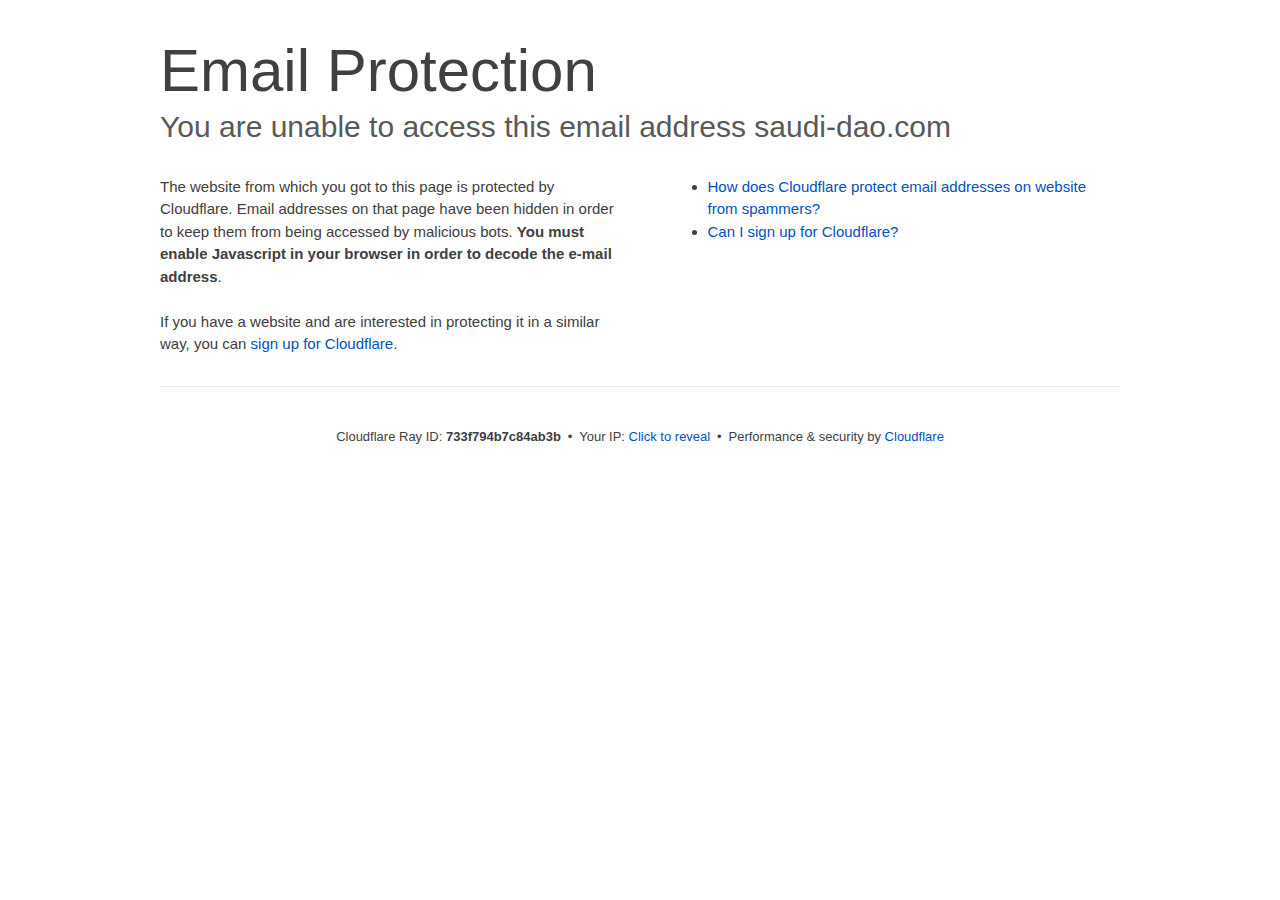
<file: email-protection.html>
<!DOCTYPE html>
<!--[if lt IE 7]> <html class="no-js ie6 oldie" lang="en-US"> <![endif]-->
<!--[if IE 7]>    <html class="no-js ie7 oldie" lang="en-US"> <![endif]-->
<!--[if IE 8]>    <html class="no-js ie8 oldie" lang="en-US"> <![endif]-->
<!--[if gt IE 8]><!--> <html class="no-js" lang="en-US"> <!--<![endif]-->
<head>
<title>Email Protection | Cloudflare</title>
<meta charset="UTF-8">
<meta http-equiv="Content-Type" content="text/html; charset=UTF-8">
<meta http-equiv="X-UA-Compatible" content="IE=Edge">
<meta name="robots" content="noindex, nofollow">
<meta name="viewport" content="width=device-width,initial-scale=1">
<link rel="stylesheet" id="cf_styles-css" href="static/css/cf.errors.css">
<!--[if lt IE 9]><link rel="stylesheet" id='cf_styles-ie-css' href="/cdn-cgi/styles/cf.errors.ie.css" /><![endif]-->
<style>body{margin:0;padding:0}</style>


<!--[if gte IE 10]><!-->
<script>
  if (!navigator.cookieEnabled) {
    window.addEventListener('DOMContentLoaded', function () {
      var cookieEl = document.getElementById('cookie-alert');
      cookieEl.style.display = 'block';
    })
  }
</script>
<!--<![endif]-->


</head>
<body>
  <div id="cf-wrapper">
    <div class="cf-alert cf-alert-error cf-cookie-error" id="cookie-alert" data-translate="enable_cookies">Please enable cookies.</div>
    <div id="cf-error-details" class="cf-error-details-wrapper">
      <div class="cf-wrapper cf-header cf-error-overview">
        <h1 data-translate="block_headline">Email Protection</h1>
        <h2 class="cf-subheadline"><span data-translate="unable_to_access">You are unable to access this email address</span> saudi-dao.com</h2>
      </div><!-- /.header -->

      <div class="cf-section cf-wrapper">
        <div class="cf-columns two">
          <div class="cf-column">
            <p>The website from which you got to this page is protected by Cloudflare. Email addresses on that page have been hidden in order to keep them from being accessed by malicious bots. <strong>You must enable Javascript in your browser in order to decode the e-mail address</strong>.</p>
            <p>If you have a website and are interested in protecting it in a similar way, you can <a rel="noopener noreferrer" href="javascript:;">sign up for Cloudflare</a>.</p>
          </div>

          <div class="cf-column">
            <div class="grid_4">
              <div class="rail">
                  <div class="panel">
                      <ul class="nobullets">
                        <li><a rel="noopener noreferrer" class="modal-link-faq" href="javascript:;">How does Cloudflare protect email addresses on website from spammers?</a></li>
                        <li><a rel="noopener noreferrer" class="modal-link-faq" href="javascript:;">Can I sign up for Cloudflare?</a></li>
                    </ul>
                </div>
              </div>
            </div>
          </div>
        </div>
      </div><!-- /.section -->

      <div class="cf-error-footer cf-wrapper w-240 lg:w-full py-10 sm:py-4 sm:px-8 mx-auto text-center sm:text-left border-solid border-0 border-t border-gray-300">
  <p class="text-13">
    <span class="cf-footer-item sm:block sm:mb-1">Cloudflare Ray ID: <strong class="font-semibold">733f794b7c84ab3b</strong></span>
    <span class="cf-footer-separator sm:hidden">&bull;</span>
    <span id="cf-footer-item-ip" class="cf-footer-item hidden sm:block sm:mb-1">
      Your IP:
      <button type="button" id="cf-footer-ip-reveal" class="cf-footer-ip-reveal-btn">Click to reveal</button>
      <span class="hidden" id="cf-footer-ip">134.195.196.85</span>
      <span class="cf-footer-separator sm:hidden">&bull;</span>
    </span>
    <span class="cf-footer-item sm:block sm:mb-1"><span>Performance &amp; security by</span> <a rel="noopener noreferrer" href="javascript:;" id="brand_link" target="_blank">Cloudflare</a></span>
    
  </p>
  <script>(function(){function d(){var b=a.getElementById("cf-footer-item-ip"),c=a.getElementById("cf-footer-ip-reveal");b&&"classList"in b&&(b.classList.remove("hidden"),c.addEventListener("click",function(){c.classList.add("hidden");a.getElementById("cf-footer-ip").classList.remove("hidden")}))}var a=document;document.addEventListener&&a.addEventListener("DOMContentLoaded",d)})();</script>
</div><!-- /.error-footer -->


    </div><!-- /#cf-error-details -->
  </div><!-- /#cf-wrapper -->

  <script>
  window._cf_translation = {};
  
  
</script>

</body>
</html>
</file>
<file: static/css/cf.errors.css>
#cf-wrapper a,#cf-wrapper abbr,#cf-wrapper article,#cf-wrapper aside,#cf-wrapper b,#cf-wrapper big,#cf-wrapper blockquote,#cf-wrapper body,#cf-wrapper canvas,#cf-wrapper caption,#cf-wrapper center,#cf-wrapper cite,#cf-wrapper code,#cf-wrapper dd,#cf-wrapper del,#cf-wrapper details,#cf-wrapper dfn,#cf-wrapper div,#cf-wrapper dl,#cf-wrapper dt,#cf-wrapper em,#cf-wrapper embed,#cf-wrapper fieldset,#cf-wrapper figcaption,#cf-wrapper figure,#cf-wrapper footer,#cf-wrapper form,#cf-wrapper h1,#cf-wrapper h2,#cf-wrapper h3,#cf-wrapper h4,#cf-wrapper h5,#cf-wrapper h6,#cf-wrapper header,#cf-wrapper hgroup,#cf-wrapper html,#cf-wrapper i,#cf-wrapper iframe,#cf-wrapper img,#cf-wrapper label,#cf-wrapper legend,#cf-wrapper li,#cf-wrapper mark,#cf-wrapper menu,#cf-wrapper nav,#cf-wrapper object,#cf-wrapper ol,#cf-wrapper output,#cf-wrapper p,#cf-wrapper pre,#cf-wrapper s,#cf-wrapper samp,#cf-wrapper section,#cf-wrapper small,#cf-wrapper span,#cf-wrapper strike,#cf-wrapper strong,#cf-wrapper sub,#cf-wrapper summary,#cf-wrapper sup,#cf-wrapper table,#cf-wrapper tbody,#cf-wrapper td,#cf-wrapper tfoot,#cf-wrapper th,#cf-wrapper thead,#cf-wrapper tr,#cf-wrapper tt,#cf-wrapper u,#cf-wrapper ul{margin:0;padding:0;border:0;font:inherit;font-size:100%;text-decoration:none;vertical-align:baseline}#cf-wrapper a img{border:none}#cf-wrapper article,#cf-wrapper aside,#cf-wrapper details,#cf-wrapper figcaption,#cf-wrapper figure,#cf-wrapper footer,#cf-wrapper header,#cf-wrapper hgroup,#cf-wrapper menu,#cf-wrapper nav,#cf-wrapper section,#cf-wrapper summary{display:block}#cf-wrapper .cf-columns:after,#cf-wrapper .cf-columns:before,#cf-wrapper .cf-section:after,#cf-wrapper .cf-section:before,#cf-wrapper .cf-wrapper:after,#cf-wrapper .cf-wrapper:before,#cf-wrapper .clearfix:after,#cf-wrapper .clearfix:before,#cf-wrapper section:after,#cf-wrapper section:before{content:" ";display:table}#cf-wrapper .cf-columns:after,#cf-wrapper .cf-section:after,#cf-wrapper .cf-wrapper:after,#cf-wrapper .clearfix:after,#cf-wrapper section:after{clear:both}#cf-wrapper{display:block;margin:0;padding:0;position:relative;text-align:left;width:100%;z-index:999999999;color:#404040!important;font-family:-apple-system,BlinkMacSystemFont,Segoe UI,Roboto,Oxygen,Ubuntu,Helvetica Neue,Arial,sans-serif!important;font-size:15px!important;line-height:1.5!important;text-decoration:none!important;letter-spacing:normal;-webkit-tap-highlight-color:rgba(246,139,31,.3);-webkit-font-smoothing:antialiased}#cf-wrapper .cf-section,#cf-wrapper section{background:0 0;display:block;margin-bottom:2em;margin-top:2em}#cf-wrapper .cf-wrapper{margin-left:auto;margin-right:auto;width:90%}#cf-wrapper .cf-columns{display:block;list-style:none;padding:0;width:100%}#cf-wrapper .cf-columns img,#cf-wrapper .cf-columns input,#cf-wrapper .cf-columns object,#cf-wrapper .cf-columns select,#cf-wrapper .cf-columns textarea{max-width:100%}#cf-wrapper .cf-columns>.cf-column{float:left;padding-bottom:45px;width:100%;box-sizing:border-box}@media screen and (min-width:49.2em){#cf-wrapper .cf-columns.cols-2>.cf-column:nth-child(n+3),#cf-wrapper .cf-columns.cols-3>.cf-column:nth-child(n+4),#cf-wrapper .cf-columns.cols-4>.cf-column:nth-child(n+3),#cf-wrapper .cf-columns.four>.cf-column:nth-child(n+3),#cf-wrapper .cf-columns.three>.cf-column:nth-child(n+4),#cf-wrapper .cf-columns.two>.cf-column:nth-child(n+3){padding-top:67.5px}#cf-wrapper .cf-columns>.cf-column{padding-bottom:0}#cf-wrapper .cf-columns.cols-2>.cf-column,#cf-wrapper .cf-columns.cols-4>.cf-column,#cf-wrapper .cf-columns.four>.cf-column,#cf-wrapper .cf-columns.two>.cf-column{padding-left:0;padding-right:22.5px;width:50%}#cf-wrapper .cf-columns.cols-2>.cf-column:nth-child(2n),#cf-wrapper .cf-columns.cols-4>.cf-column:nth-child(2n),#cf-wrapper .cf-columns.four>.cf-column:nth-child(2n),#cf-wrapper .cf-columns.two>.cf-column:nth-child(2n){padding-left:22.5px;padding-right:0}#cf-wrapper .cf-columns.cols-2>.cf-column:nth-child(odd),#cf-wrapper .cf-columns.cols-4>.cf-column:nth-child(odd),#cf-wrapper .cf-columns.four>.cf-column:nth-child(odd),#cf-wrapper .cf-columns.two>.cf-column:nth-child(odd){clear:left}#cf-wrapper .cf-columns.cols-3>.cf-column,#cf-wrapper .cf-columns.three>.cf-column{padding-left:30px;width:33.3333333333333%}#cf-wrapper .cf-columns.cols-3>.cf-column:first-child,#cf-wrapper .cf-columns.cols-3>.cf-column:nth-child(3n+1),#cf-wrapper .cf-columns.three>.cf-column:first-child,#cf-wrapper .cf-columns.three>.cf-column:nth-child(3n+1){clear:left;padding-left:0;padding-right:30px}#cf-wrapper .cf-columns.cols-3>.cf-column:nth-child(3n+2),#cf-wrapper .cf-columns.three>.cf-column:nth-child(3n+2){padding-left:15px;padding-right:15px}#cf-wrapper .cf-columns.cols-3>.cf-column:nth-child(-n+3),#cf-wrapper .cf-columns.three>.cf-column:nth-child(-n+3){padding-top:0}}@media screen and (min-width:66em){#cf-wrapper .cf-columns>.cf-column{padding-bottom:0}#cf-wrapper .cf-columns.cols-4>.cf-column,#cf-wrapper .cf-columns.four>.cf-column{padding-left:33.75px;width:25%}#cf-wrapper .cf-columns.cols-4>.cf-column:nth-child(odd),#cf-wrapper .cf-columns.four>.cf-column:nth-child(odd){clear:none}#cf-wrapper .cf-columns.cols-4>.cf-column:first-child,#cf-wrapper .cf-columns.cols-4>.cf-column:nth-child(4n+1),#cf-wrapper .cf-columns.four>.cf-column:first-child,#cf-wrapper .cf-columns.four>.cf-column:nth-child(4n+1){clear:left;padding-left:0;padding-right:33.75px}#cf-wrapper .cf-columns.cols-4>.cf-column:nth-child(4n+2),#cf-wrapper .cf-columns.four>.cf-column:nth-child(4n+2){padding-left:11.25px;padding-right:22.5px}#cf-wrapper .cf-columns.cols-4>.cf-column:nth-child(4n+3),#cf-wrapper .cf-columns.four>.cf-column:nth-child(4n+3){padding-left:22.5px;padding-right:11.25px}#cf-wrapper .cf-columns.cols-4>.cf-column:nth-child(n+5),#cf-wrapper .cf-columns.four>.cf-column:nth-child(n+5){padding-top:67.5px}#cf-wrapper .cf-columns.cols-4>.cf-column:nth-child(-n+4),#cf-wrapper .cf-columns.four>.cf-column:nth-child(-n+4){padding-top:0}}#cf-wrapper a{background:0 0;border:0;color:#0051c3;outline:0;text-decoration:none;-webkit-transition:all .15s ease;transition:all .15s ease}#cf-wrapper a:hover{background:0 0;border:0;color:#f68b1f}#cf-wrapper a:focus{background:0 0;border:0;color:#62a1d8;outline:0}#cf-wrapper a:active{background:0 0;border:0;color:#c16508;outline:0}#cf-wrapper h1,#cf-wrapper h2,#cf-wrapper h3,#cf-wrapper h4,#cf-wrapper h5,#cf-wrapper h6,#cf-wrapper p{color:#404040;margin:0;padding:0}#cf-wrapper h1,#cf-wrapper h2,#cf-wrapper h3{font-weight:400}#cf-wrapper h4,#cf-wrapper h5,#cf-wrapper h6,#cf-wrapper strong{font-weight:600}#cf-wrapper h1{font-size:36px;line-height:1.2}#cf-wrapper h2{font-size:30px;line-height:1.3}#cf-wrapper h3{font-size:25px;line-height:1.3}#cf-wrapper h4{font-size:20px;line-height:1.3}#cf-wrapper h5{font-size:15px}#cf-wrapper h6{font-size:13px}#cf-wrapper ol,#cf-wrapper ul{list-style:none;margin-left:3em}#cf-wrapper ul{list-style-type:disc}#cf-wrapper ol{list-style-type:decimal}#cf-wrapper em{font-style:italic}#cf-wrapper .cf-subheadline{color:#595959;font-weight:300}#cf-wrapper .cf-text-error{color:#bd2426}#cf-wrapper .cf-text-success{color:#9bca3e}#cf-wrapper ol+h2,#cf-wrapper ol+h3,#cf-wrapper ol+h4,#cf-wrapper ol+h5,#cf-wrapper ol+h6,#cf-wrapper ol+p,#cf-wrapper p+dl,#cf-wrapper p+ol,#cf-wrapper p+p,#cf-wrapper p+table,#cf-wrapper p+ul,#cf-wrapper ul+h2,#cf-wrapper ul+h3,#cf-wrapper ul+h4,#cf-wrapper ul+h5,#cf-wrapper ul+h6,#cf-wrapper ul+p{margin-top:1.5em}#cf-wrapper h1+p,#cf-wrapper p+h1,#cf-wrapper p+h2,#cf-wrapper p+h3,#cf-wrapper p+h4,#cf-wrapper p+h5,#cf-wrapper p+h6{margin-top:1.25em}#cf-wrapper h1+h2,#cf-wrapper h1+h3,#cf-wrapper h2+h3,#cf-wrapper h3+h4,#cf-wrapper h4+h5{margin-top:.25em}#cf-wrapper h2+p{margin-top:1em}#cf-wrapper h1+h4,#cf-wrapper h1+h5,#cf-wrapper h1+h6,#cf-wrapper h2+h4,#cf-wrapper h2+h5,#cf-wrapper h2+h6,#cf-wrapper h3+h5,#cf-wrapper h3+h6,#cf-wrapper h3+p,#cf-wrapper h4+p,#cf-wrapper h5+ol,#cf-wrapper h5+p,#cf-wrapper h5+ul{margin-top:.5em}#cf-wrapper .cf-btn{background-color:transparent;border:1px solid #999;color:#404040;font-size:14px;font-weight:400;line-height:1.2;margin:0;padding:.6em 1.33333em .53333em;-webkit-user-select:none;-moz-user-select:none;-ms-user-select:none;user-select:none;display:-moz-inline-stack;display:inline-block;vertical-align:middle;zoom:1;border-radius:2px;box-sizing:border-box;-webkit-transition:all .2s ease;transition:all .2s ease}#cf-wrapper .cf-btn:hover{background-color:#bfbfbf;border:1px solid #737373;color:#fff}#cf-wrapper .cf-btn:focus{color:inherit;outline:0;box-shadow:inset 0 0 4px rgba(0,0,0,.3)}#cf-wrapper .cf-btn.active,#cf-wrapper .cf-btn:active{background-color:#bfbfbf;border:1px solid #404040;color:#272727}#cf-wrapper .cf-btn::-moz-focus-inner{padding:0;border:0}#cf-wrapper .cf-btn .cf-caret{border-top-color:currentColor;margin-left:.25em;margin-top:.18333em}#cf-wrapper .cf-btn-primary{background-color:#2f7bbf;border:1px solid transparent;color:#fff}#cf-wrapper .cf-btn-primary:hover{background-color:#62a1d8;border:1px solid #2f7bbf;color:#fff}#cf-wrapper .cf-btn-primary.active,#cf-wrapper .cf-btn-primary:active,#cf-wrapper .cf-btn-primary:focus{background-color:#62a1d8;border:1px solid #163959;color:#fff}#cf-wrapper .cf-btn-danger,#cf-wrapper .cf-btn-error,#cf-wrapper .cf-btn-important{background-color:#bd2426;border-color:transparent;color:#fff}#cf-wrapper .cf-btn-danger:hover,#cf-wrapper .cf-btn-error:hover,#cf-wrapper .cf-btn-important:hover{background-color:#de5052;border-color:#bd2426;color:#fff}#cf-wrapper .cf-btn-danger.active,#cf-wrapper .cf-btn-danger:active,#cf-wrapper .cf-btn-danger:focus,#cf-wrapper .cf-btn-error.active,#cf-wrapper .cf-btn-error:active,#cf-wrapper .cf-btn-error:focus,#cf-wrapper .cf-btn-important.active,#cf-wrapper .cf-btn-important:active,#cf-wrapper .cf-btn-important:focus{background-color:#de5052;border-color:#521010;color:#fff}#cf-wrapper .cf-btn-accept,#cf-wrapper .cf-btn-success{background-color:#9bca3e;border:1px solid transparent;color:#fff}#cf-wrapper .cf-btn-accept:hover,#cf-wrapper .cf-btn-success:hover{background-color:#bada7a;border:1px solid #9bca3e;color:#fff}#cf-wrapper .active.cf-btn-accept,#cf-wrapper .cf-btn-accept:active,#cf-wrapper .cf-btn-accept:focus,#cf-wrapper .cf-btn-success.active,#cf-wrapper .cf-btn-success:active,#cf-wrapper .cf-btn-success:focus{background-color:#bada7a;border:1px solid #516b1d;color:#fff}#cf-wrapper .cf-btn-accept{color:transparent;font-size:0;height:36.38px;overflow:hidden;position:relative;text-indent:0;width:36.38px;white-space:nowrap}#cf-wrapper input,#cf-wrapper select,#cf-wrapper textarea{background:#fff!important;border:1px solid #999!important;color:#404040!important;font-size:.86667em!important;line-height:1.24!important;margin:0 0 1em!important;max-width:100%!important;outline:0!important;padding:.45em .75em!important;vertical-align:middle!important;display:-moz-inline-stack;display:inline-block;zoom:1;box-sizing:border-box;-webkit-transition:all .2s ease;transition:all .2s ease;border-radius:2px}#cf-wrapper input:hover,#cf-wrapper select:hover,#cf-wrapper textarea:hover{border-color:gray}#cf-wrapper input:focus,#cf-wrapper select:focus,#cf-wrapper textarea:focus{border-color:#2f7bbf;outline:0;box-shadow:0 0 8px rgba(47,123,191,.5)}#cf-wrapper fieldset{width:100%}#cf-wrapper label{display:block;font-size:13px;margin-bottom:.38333em}#cf-wrapper .cf-form-stacked .select2-container,#cf-wrapper .cf-form-stacked input,#cf-wrapper .cf-form-stacked select,#cf-wrapper .cf-form-stacked textarea{display:block;width:100%}#cf-wrapper .cf-form-stacked input[type=button],#cf-wrapper .cf-form-stacked input[type=checkbox],#cf-wrapper .cf-form-stacked input[type=submit]{display:-moz-inline-stack;display:inline-block;vertical-align:middle;zoom:1;width:auto}#cf-wrapper .cf-form-actions{text-align:right}#cf-wrapper .cf-alert{background-color:#f9b169;border:1px solid #904b06;color:#404040;font-size:13px;padding:7.5px 15px;position:relative;vertical-align:middle;border-radius:2px}#cf-wrapper .cf-alert:empty{display:none}#cf-wrapper .cf-alert .cf-close{border:1px solid transparent;color:inherit;font-size:18.75px;line-height:1;padding:0;position:relative;right:-18.75px;top:0}#cf-wrapper .cf-alert .cf-close:hover{background-color:transparent;border-color:currentColor;color:inherit}#cf-wrapper .cf-alert-danger,#cf-wrapper .cf-alert-error{background-color:#de5052;border-color:#521010;color:#fff}#cf-wrapper .cf-alert-success{background-color:#bada7a;border-color:#516b1d;color:#516b1d}#cf-wrapper .cf-alert-warning{background-color:#f9b169;border-color:#904b06;color:#404040}#cf-wrapper .cf-alert-info{background-color:#62a1d8;border-color:#163959;color:#163959}#cf-wrapper .cf-alert-nonessential{background-color:#ebebeb;border-color:#999;color:#404040}#cf-wrapper .cf-icon-exclamation-sign{background:url(../image/icon-exclamation.png) 50% no-repeat;height:54px;width:54px;display:-moz-inline-stack;display:inline-block;vertical-align:middle;zoom:1}#cf-wrapper h1 .cf-icon-exclamation-sign{margin-top:-10px}#cf-wrapper #cf-error-banner{background-color:#fff;border-bottom:3px solid #f68b1f;padding:15px 15px 20px;position:relative;z-index:999999999;box-shadow:0 2px 8px rgba(0,0,0,.2)}#cf-wrapper #cf-error-banner h4,#cf-wrapper #cf-error-banner p{display:-moz-inline-stack;display:inline-block;vertical-align:bottom;zoom:1}#cf-wrapper #cf-error-banner h4{color:#2f7bbf;font-weight:400;font-size:20px;line-height:1;vertical-align:baseline}#cf-wrapper #cf-error-banner .cf-error-actions{margin-bottom:10px;text-align:center;width:100%}#cf-wrapper #cf-error-banner .cf-error-actions a{display:-moz-inline-stack;display:inline-block;vertical-align:middle;zoom:1}#cf-wrapper #cf-error-banner .cf-error-actions a+a{margin-left:10px}#cf-wrapper #cf-error-banner .cf-error-actions .cf-btn-accept,#cf-wrapper #cf-error-banner .cf-error-actions .cf-btn-success{color:#fff}#cf-wrapper #cf-error-banner .error-header-desc{text-align:left}#cf-wrapper #cf-error-banner .cf-close{color:#999;cursor:pointer;display:inline-block;font-size:34.5px;float:none;font-weight:700;height:22.5px;line-height:.6;overflow:hidden;position:absolute;right:20px;top:25px;text-indent:200%;width:22.5px}#cf-wrapper #cf-error-banner .cf-close:hover{color:gray}#cf-wrapper #cf-error-banner .cf-close:before{content:"\00D7";left:0;height:100%;position:absolute;text-align:center;text-indent:0;top:0;width:100%}#cf-inline-error-wrapper{box-shadow:0 2px 10px rgba(0,0,0,.5)}#cf-wrapper #cf-error-details{background:#fff}#cf-wrapper #cf-error-details .cf-error-overview{padding:25px 0 0}#cf-wrapper #cf-error-details .cf-error-overview h1,#cf-wrapper #cf-error-details .cf-error-overview h2{font-weight:300}#cf-wrapper #cf-error-details .cf-error-overview h2{margin-top:0}#cf-wrapper #cf-error-details .cf-highlight{background:#ebebeb;overflow-x:hidden;padding:30px 0;background-image:-webkit-gradient(linear,left top, left bottom,from(#dedede),color-stop(3%, #ebebeb),color-stop(97%, #ebebeb),to(#dedede));background-image:linear-gradient(top,#dedede,#ebebeb 3%,#ebebeb 97%,#dedede)}#cf-wrapper #cf-error-details .cf-highlight h3{color:#999;font-weight:300}#cf-wrapper #cf-error-details .cf-highlight .cf-column:last-child{padding-bottom:0}#cf-wrapper #cf-error-details .cf-highlight .cf-highlight-inverse{background-color:#fff;padding:15px;border-radius:2px}#cf-wrapper #cf-error-details .cf-status-display h3{margin-top:.5em}#cf-wrapper #cf-error-details .cf-status-label{color:#9bca3e;font-size:1.46667em}#cf-wrapper #cf-error-details .cf-status-label,#cf-wrapper #cf-error-details .cf-status-name{display:inline}#cf-wrapper #cf-error-details .cf-status-item{display:block;position:relative;text-align:left}#cf-wrapper #cf-error-details .cf-status-item,#cf-wrapper #cf-error-details .cf-status-item.cf-column{padding-bottom:1.5em}#cf-wrapper #cf-error-details .cf-status-item.cf-error-source{display:block;text-align:center}#cf-wrapper #cf-error-details .cf-status-item.cf-error-source:after{bottom:-60px;content:"";display:none;border-bottom:18px solid #fff;border-left:20px solid transparent;border-right:20px solid transparent;height:0;left:50%;margin-left:-9px;position:absolute;right:50%;width:0}#cf-wrapper #cf-error-details .cf-status-item+.cf-status-item{border-top:1px solid #dedede;padding-top:1.5em}#cf-wrapper #cf-error-details .cf-status-item+.cf-status-item:before{background:url(../image/cf-icon-horizontal-arrow.png) no-repeat;content:"";display:block;left:0;position:absolute;top:25.67px}#cf-wrapper #cf-error-details .cf-error-source .cf-icon-error-container{height:85px;margin-bottom:2.5em}#cf-wrapper #cf-error-details .cf-error-source .cf-status-label{color:#bd2426}#cf-wrapper #cf-error-details .cf-error-source .cf-icon{display:block}#cf-wrapper #cf-error-details .cf-error-source .cf-icon-status{bottom:-10px;left:50%;top:auto;right:auto}#cf-wrapper #cf-error-details .cf-error-source .cf-status-label,#cf-wrapper #cf-error-details .cf-error-source .cf-status-name{display:block}#cf-wrapper #cf-error-details .cf-icon-error-container{height:auto;position:relative}#cf-wrapper #cf-error-details .cf-icon-status{display:block;margin-left:-24px;position:absolute;top:0;right:0}#cf-wrapper #cf-error-details .cf-icon{display:none;margin:0 auto}#cf-wrapper #cf-error-details .cf-status-desc{display:block;height:22.5px;overflow:hidden;text-overflow:ellipsis;width:100%;white-space:nowrap}#cf-wrapper #cf-error-details .cf-status-desc:empty{display:none}#cf-wrapper #cf-error-details .cf-error-footer{padding:1.33333em 0;border-top:1px solid #ebebeb;text-align:center}#cf-wrapper #cf-error-details .cf-error-footer p{font-size:13px}#cf-wrapper #cf-error-details .cf-error-footer select{margin:0!important}#cf-wrapper #cf-error-details .cf-footer-item{display:block;margin-bottom:5px;text-align:left}#cf-wrapper #cf-error-details .cf-footer-separator{display:none}#cf-wrapper #cf-error-details .cf-captcha-info{margin-bottom:10px;position:relative;text-align:center}#cf-wrapper #cf-error-details .cf-captcha-image{height:57px;width:300px}#cf-wrapper #cf-error-details .cf-captcha-actions{margin-top:15px}#cf-wrapper #cf-error-details .cf-captcha-actions a{font-size:0;height:36.38px;overflow:hidden;padding-left:1.2em;padding-right:1.2em;position:relative;text-indent:-9999px;width:36.38px;white-space:nowrap}#cf-wrapper #cf-error-details .cf-captcha-actions a.cf-icon-refresh span{background-position:0 -787px}#cf-wrapper #cf-error-details .cf-captcha-actions a.cf-icon-announce span{background-position:0 -767px}#cf-wrapper #cf-error-details .cf-captcha-actions a.cf-icon-question span{background-position:0 -827px}#cf-wrapper #cf-error-details .cf-screenshot-container{background:url(../image/browser-bar.png) no-repeat #fff;max-height:400px;max-width:100%;overflow:hidden;padding-top:53px;width:960px;border-radius:5px 5px 0 0}#cf-wrapper #cf-error-details .cf-screenshot-container .cf-no-screenshot{background:url(../image/cf-no-screenshot-warn.png) no-repeat;display:block;height:158px;left:25%;margin-top:-79px;overflow:hidden;position:relative;top:50%;width:178px}#cf-wrapper #cf-error-details .cf-captcha-container .cf-screenshot-container,#cf-wrapper #cf-error-details .cf-captcha-container .cf-screenshot-container img,#recaptcha-widget .cf-alert,#recaptcha-widget .recaptcha_only_if_audio,.cf-cookie-error{display:none}#cf-wrapper #cf-error-details .cf-screenshot-container .cf-no-screenshot.error{background:url(../image/cf-no-screenshot-error.png) no-repeat;height:175px}#cf-wrapper #cf-error-details .cf-screenshot-container.cf-screenshot-full .cf-no-screenshot{left:50%;margin-left:-89px}.cf-captcha-info iframe{max-width:100%}#cf-wrapper .cf-icon-ok{background:url(../image/cf-icon-ok.png) no-repeat;height:48px;width:48px}#cf-wrapper .cf-icon-error{background:url(../image/cf-icon-error.png) no-repeat;height:48px;width:48px}#cf-wrapper .cf-icon-browser{background:url(../image/cf-icon-browser.png) no-repeat;height:80px;width:100px}#cf-wrapper .cf-icon-cloud{background:url(../image/cf-icon-cloud.png) no-repeat;height:77px;width:151px}#cf-wrapper .cf-icon-server{background:url(../image/cf-icon-server.png) no-repeat;height:75px;width:95px}#cf-wrapper .cf-icon-railgun{background-position:0 -848px;height:81px;width:95px}#cf-wrapper .cf-caret{border:.33333em solid transparent;border-top-color:inherit;content:"";height:0;width:0;display:-moz-inline-stack;display:inline-block;vertical-align:middle;zoom:1}@media screen and (min-width:49.2em){#cf-wrapper #cf-error-details .cf-status-desc:empty,#cf-wrapper #cf-error-details .cf-status-item.cf-error-source:after,#cf-wrapper #cf-error-details .cf-status-item .cf-icon,#cf-wrapper #cf-error-details .cf-status-label,#cf-wrapper #cf-error-details .cf-status-name{display:block}#cf-wrapper .cf-wrapper{width:708px}#cf-wrapper #cf-error-banner{padding:20px 20px 25px}#cf-wrapper #cf-error-banner .cf-error-actions{margin-bottom:15px}#cf-wrapper #cf-error-banner .cf-error-header-desc h4{margin-right:.5em}#cf-wrapper #cf-error-details h1{font-size:4em}#cf-wrapper #cf-error-details .cf-error-overview{padding-top:2.33333em}#cf-wrapper #cf-error-details .cf-highlight{padding:4em 0}#cf-wrapper #cf-error-details .cf-status-item{text-align:center}#cf-wrapper #cf-error-details .cf-status-item,#cf-wrapper #cf-error-details .cf-status-item.cf-column{padding-bottom:0}#cf-wrapper #cf-error-details .cf-status-item+.cf-status-item{border:0;padding-top:0}#cf-wrapper #cf-error-details .cf-status-item+.cf-status-item:before{background-position:0 -544px;height:24.75px;margin-left:-37.5px;width:75px;background-size:131.25px auto}#cf-wrapper #cf-error-details .cf-icon-error-container{height:85px;margin-bottom:2.5em}#cf-wrapper #cf-error-details .cf-icon-status{bottom:-10px;left:50%;top:auto;right:auto}#cf-wrapper #cf-error-details .cf-error-footer{padding:2.66667em 0}#cf-wrapper #cf-error-details .cf-footer-item,#cf-wrapper #cf-error-details .cf-footer-separator{display:-moz-inline-stack;display:inline-block;vertical-align:baseline;zoom:1}#cf-wrapper #cf-error-details .cf-footer-separator{padding:0 .25em}#cf-wrapper #cf-error-details .cf-status-item.cloudflare-status:before{margin-left:-50px}#cf-wrapper #cf-error-details .cf-status-item.cloudflare-status+.status-item:before{margin-left:-25px}#cf-wrapper #cf-error-details .cf-screenshot-container{height:400px;margin-bottom:-4em;max-width:none}#cf-wrapper #cf-error-details .cf-captcha-container .cf-screenshot-container,#cf-wrapper #cf-error-details .cf-captcha-container .cf-screenshot-container img{display:block}}@media screen and (min-width:66em){#cf-wrapper .cf-wrapper{width:960px}#cf-wrapper #cf-error-banner .cf-close{position:relative;right:auto;top:auto}#cf-wrapper #cf-error-banner .cf-details{white-space:nowrap}#cf-wrapper #cf-error-banner .cf-details-link{padding-right:.5em}#cf-wrapper #cf-error-banner .cf-error-actions{float:right;margin-bottom:0;text-align:left;width:auto}#cf-wrapper #cf-error-details .cf-status-item+.cf-status-item:before{background-position:0 -734px;height:33px;margin-left:-50px;width:100px;background-size:auto}#cf-wrapper #cf-error-details .cf-status-item.cf-cloudflare-status:before{margin-left:-66.67px}#cf-wrapper #cf-error-details .cf-status-item.cf-cloudflare-status+.cf-status-item:before{margin-left:-37.5px}#cf-wrapper #cf-error-details .cf-captcha-image{float:left}#cf-wrapper #cf-error-details .cf-captcha-actions{position:absolute;top:0;right:0}}.no-js #cf-wrapper .js-only{display:none}#cf-wrapper #cf-error-details .heading-ray-id{font-family:monaco,courier,monospace;font-size:15px;white-space:nowrap} #cf-wrapper #cf-error-details .cf-footer-item.hidden,.cf-error-footer .hidden{display:none} .cf-error-footer .cf-footer-ip-reveal-btn{-webkit-appearance:button;-moz-appearance:button;appearance:button;text-decoration:none;background:none;color:inherit;border:none;padding:0;font:inherit;cursor:pointer;color:#0051c3;-webkit-transition:color .15s ease;transition:color .15s ease}.cf-error-footer .cf-footer-ip-reveal-btn:hover{color:#ee730a}
</file>
